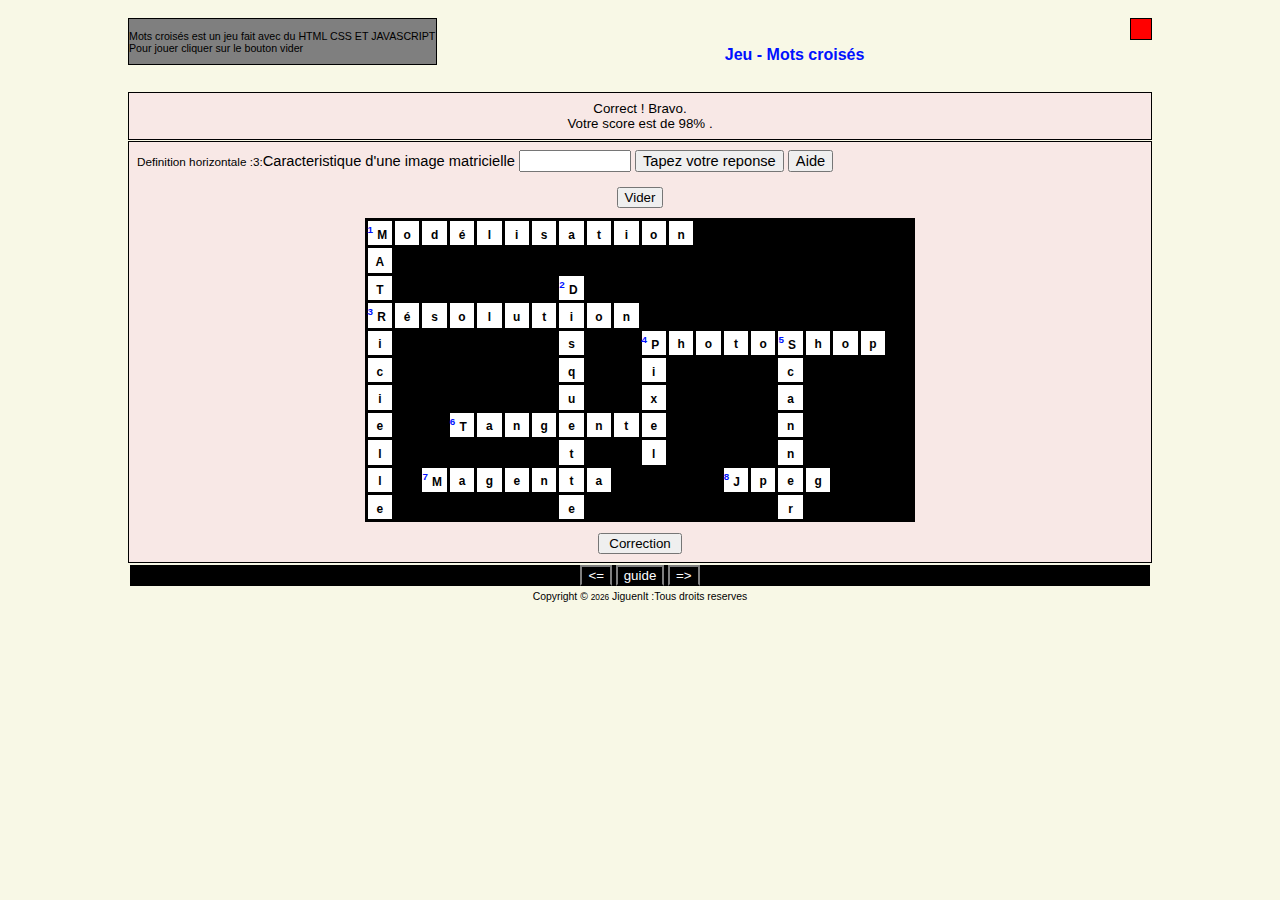
<file: index.html>
<!DOCTYPE html>
<html lang="en">

<head>
    <meta charset="UTF-8">
    <meta name="viewport" content="width=device-width, initial-scale=1.0">

    <link rel="stylesheet" href="style.css">
    <title>mots croisés</title>
    <script type="text/javascript" src="style1.js" defer> 

    </script>
</head>

<body  id="Thebody" onload="StartUp()">
    <h1 id="demo"></h1>
<h2 id="demo1"></h2>
    <span id="span"></span>

    <div id="banniereDroite" >
        <p onmouseenter="passerADroite()">
           Mots croisés est un jeu fait avec du HTML CSS ET JAVASCRIPT <br>
        Pour jouer cliquer sur le bouton vider </p>

    </div>
    <div style="background-color: red; border: 1px solid #000; height: 20px; width: 20px;float:right;" >
   
    </div>

    <!-- debt du menu de haut
     -->
  

    <div class="Titles">
        <h2 class="ExoTitle">Jeu - Mots croisés</h2>
        <!-- <h3 class="ExoSubtitle">Mots-croisés</h3> -->

    </div>


    <div id="InstructionsDiv" class="StdDiv"> Correct ! Bravo.
         <br>Votre score est de 98% .<br>
    </div>



    <div id="MainDiv" class="StdDiv">
        <div id="ClueEntry">
            <form method="post" action=" " onsubmit="return false;">
                <span class="ClueNum">Definition horizontale :3:</span>Caracteristique d'une image matricielle
                <input type="edit" onfocus="CurrentBox=this;InTextBox=true;" onblur="InTextBox=false;" size="10" id="GA_3_3_0" maxlength="10">
                <button class="FuncButton" onfocus="FuncBtnOver(this)" onblur="FuncBtnOut(this)" onmouseover="FuncBtnOver(this)" onmouseout="FuncBtnOut(this)" onmousedown="FuncBtnDown(this)"
                onmouseup="FuncBtnOut(this)" onclick="EnterGuess(true,3,3,0,&#39;GA_3_3_0&#39;)" >Tapez votre reponse</button>
               
                <button class="FuncButton" onfocus="FuncBtnOver(this)" onblur="FuncBtnOut(this)"
                onmouseover="FuncBtnOver(this)" onmouseout="FuncBtnOut(this)" onmousedown="FuncBtnDown(this)"
                onmouseup="FuncBtnOut(this)" onclick="ShowHint(true,3,3,0,&#39;GA_3_3_0&#39;)">Aide</button>
            </form>
        </div>
 <button onclick=viderContenuLignesTableau() class="vider">Vider </button>
        <table class="CrosswordGrid" id="tableau">
            <tbody>
                <tr id="Row_0">
                    <td class="NumLetterCell">
                        <a href="javascript:void(0);" class="GridNum" onclick="ShowClue(1,0,0)">1</a>
                        <span class="NumLetterCellText" id="L_0_0" onclick="ShowClue(1,0,0)">M</span>
                    </td>
                    <td class="LetterOnlyCell"><span id="L_0_1">o</span></td>
                    <td class="LetterOnlyCell"><span id="L_0_2">d</span></td>
                    <td class="LetterOnlyCell"><span id="L_0_3">é</span></td>
                    <td class="LetterOnlyCell"><span id="L_0_4">l</span></td>
                    <td class="LetterOnlyCell"><span id="L_0_5">i</span></td>
                    <td class="LetterOnlyCell"><span id="L_0_6">s</span></td>
                    <td class="LetterOnlyCell"><span id="L_0_7">a</span></td>
                    <td class="LetterOnlyCell"><span id="L_0_8">t</span></td>
                    <td class="LetterOnlyCell"><span id="L_0_9">i</span></td>
                    <td class="LetterOnlyCell"><span id="L_0_10">o</span></td>
                    <td class="LetterOnlyCell"><span id="L_0_11">n</span></td>
                    <td class="BlankCell">&nbsp;</td>
                    <td class="BlankCell">&nbsp;</td>
                    <td class="BlankCell">&nbsp;</td>
                    <td class="BlankCell">&nbsp;</td>
                    <td class="BlankCell">&nbsp;</td>
                    <td class="BlankCell">&nbsp;</td>
                    <td class="BlankCell">&nbsp;</td>
                </tr>
                <tr id="Row_1">
                    <td class="LetterOnlyCell">
                        <span id="L_1_0">A</span>
                    </td>
                    <td class="BlankCell">&nbsp;</td>
                    <td class="BlankCell">&nbsp;</td>
                    <td class="BlankCell">&nbsp;</td>
                    <td class="BlankCell">&nbsp;</td>
                    <td class="BlankCell">&nbsp;</td>
                    <td class="BlankCell">&nbsp;</td>
                    <td class="BlankCell">&nbsp;</td>
                    <td class="BlankCell">&nbsp;</td>
                    <td class="BlankCell">&nbsp;</td>
                    <td class="BlankCell">&nbsp;</td>
                    <td class="BlankCell">&nbsp;</td>
                    <td class="BlankCell">&nbsp;</td>
                    <td class="BlankCell">&nbsp;</td>
                    <td class="BlankCell">&nbsp;</td>
                    <td class="BlankCell">&nbsp;</td>
                    <td class="BlankCell">&nbsp;</td>
                    <td class="BlankCell">&nbsp;</td>
                    <td class="BlankCell">&nbsp;</td>   
                </tr>
                <tr id="Row_2">
                    <td class="LetterOnlyCell">
                        <span id="L_2_0">T</span>
                    </td>
                    <td class="BlankCell">&nbsp;</td>
                    <td class="BlankCell">&nbsp;</td>
                    <td class="BlankCell">&nbsp;</td>
                    <td class="BlankCell">&nbsp;</td>
                    <td class="BlankCell">&nbsp;</td>
                    <td class="BlankCell">&nbsp;</td>
                    <td class="NumLetterCell">
                        <a href="javascript:void(0);" class="GridNum" onclick="ShowClue(2,2,7)">2</a>
                        <span class="NumLetterCellText" id="L_2_7" onclick="ShowClue(2,2,7)">D</span>
                    </td>
                    <td class="BlankCell">&nbsp;</td>
                    <td class="BlankCell">&nbsp;</td>
                    <td class="BlankCell">&nbsp;</td>
                    <td class="BlankCell">&nbsp;</td>
                    <td class="BlankCell">&nbsp;</td>
                    <td class="BlankCell">&nbsp;</td>
                    <td class="BlankCell">&nbsp;</td>
                    <td class="BlankCell">&nbsp;</td>
                    <td class="BlankCell">&nbsp;</td>
                    <td class="BlankCell">&nbsp;</td>
                    <td class="BlankCell">&nbsp;</td>
                </tr>
                <tr id="Row_3">
                    <td class="NumLetterCell">
                        <a href="javascript:void(0);" class="GridNum" onclick="ShowClue(3,3,0)">3</a>
                        <span class="NumLetterCellText" id="L_3_0" onclick="ShowClue(3,3,0)">R</span>
                    </td>
                    <td class="LetterOnlyCell">
                        <span id="L_3_1">é</span>
                    </td>
                    <td class="LetterOnlyCell"><span id="L_3_2">s</span></td>
                    <td class="LetterOnlyCell"><span id="L_3_3">o</span></td>
                    <td class="LetterOnlyCell"><span id="L_3_4">l</span></td>
                    <td class="LetterOnlyCell"><span id="L_3_5">u</span></td>
                    <td class="LetterOnlyCell"><span id="L_3_6">t</span></td>
                    <td class="LetterOnlyCell"><span id="L_3_7">i</span></td>
                    <td class="LetterOnlyCell"><span id="L_3_8">o</span></td>
                    <td class="LetterOnlyCell"><span id="L_3_9">n</span></td>
                    <td class="BlankCell">&nbsp;</td>
                    <td class="BlankCell">&nbsp;</td>
                    <td class="BlankCell">&nbsp;</td>
                    <td class="BlankCell">&nbsp;</td>
                    <td class="BlankCell">&nbsp;</td>
                    <td class="BlankCell">&nbsp;</td>
                    <td class="BlankCell">&nbsp;</td>
                    <td class="BlankCell">&nbsp;</td>
                    <td class="BlankCell">&nbsp;</td>
                </tr>
                <tr id="Row_4">
                    <td class="LetterOnlyCell">
                        <span id="L_4_0">i</span>
                    </td>
                    <td class="BlankCell">&nbsp;</td>
                    <td class="BlankCell">&nbsp;</td>
                    <td class="BlankCell">&nbsp;</td>
                    <td class="BlankCell">&nbsp;</td>
                    <td class="BlankCell">&nbsp;</td>
                    <td class="BlankCell">&nbsp;</td>
                    <td class="LetterOnlyCell">
                        <span id="L_4_7">s</span>
                    </td>
                    <td class="BlankCell">&nbsp;</td>
                    <td class="BlankCell">&nbsp;</td>
                    <td class="NumLetterCell">
        <a href="javascript:void(0);" class="GridNum" onclick="ShowClue(4,4,10)">4</a>
                        <span class="NumLetterCellText" id="L_4_10" onclick="ShowClue(4,4,10)">P</span>
                    </td>
                    <td class="LetterOnlyCell"><span id="L_4_11">h</span></td>
                    <td class="LetterOnlyCell"><span id="L_4_12">o</span></td>
                    <td class="LetterOnlyCell"><span id="L_4_13">t</span></td>
                    <td class="LetterOnlyCell"><span id="L_4_14">o</span></td>
                    <td class="NumLetterCell">
                        <a href="javascript:void(0);" class="GridNum" onclick="ShowClue(5,4,15)">5</a>
                        <span class="NumLetterCellText" id="L_4_15" onclick="ShowClue(5,4,15)">S</span>
                    </td>
                    <td class="LetterOnlyCell"><span id="L_4_16">h</span></td>
                    <td class="LetterOnlyCell"><span id="L_4_17">o</span></td>
                    <td class="LetterOnlyCell"><span id="L_4_18">p</span></td>
                </tr>
                <tr id="Row_5">
                    <td class="LetterOnlyCell">
                        <span id="L_5_0">c</span>
                    </td>
                    <td class="BlankCell">&nbsp;</td>
                    <td class="BlankCell">&nbsp;</td>
                    <td class="BlankCell">&nbsp;</td>
                    <td class="BlankCell">&nbsp;</td>
                    <td class="BlankCell">&nbsp;</td>
                    <td class="BlankCell">&nbsp;</td>
                    <td class="LetterOnlyCell">
                        <span id="L_5_7">q</span>
                    </td>
                    <td class="BlankCell">&nbsp;</td>
                    <td class="BlankCell">&nbsp;</td>
                    <td class="LetterOnlyCell">
                        <span id="L_5_10">i</span>
                    </td>
                    <td class="BlankCell">&nbsp;</td>
                    <td class="BlankCell">&nbsp;</td>
                    <td class="BlankCell">&nbsp;</td>
                    <td class="BlankCell">&nbsp;</td>
                    <td class="LetterOnlyCell">
                        <span id="L_5_15">c</span>
                    </td>
                    <td class="BlankCell">&nbsp;</td>
                    <td class="BlankCell">&nbsp;</td>
                    <td class="BlankCell">&nbsp;</td>

                </tr>
                <tr id="Row_6">
                    <td class="LetterOnlyCell">
                        <span id="L_6_0">i</span>
                    </td>
                    <td class="BlankCell">&nbsp;</td>
                    <td class="BlankCell">&nbsp;</td>
                    <td class="BlankCell">&nbsp;</td>
                    <td class="BlankCell">&nbsp;</td>
                    <td class="BlankCell">&nbsp;</td>
                    <td class="BlankCell">&nbsp;</td>
                    <td class="LetterOnlyCell">
                        <span id="L_6_7">u</span>
                    </td>
                    <td class="BlankCell">&nbsp;</td>
                    <td class="BlankCell">&nbsp;</td>
                    <td class="LetterOnlyCell">
                        <span id="L_6_10">x</span>
                    </td>
                    <td class="BlankCell">&nbsp;</td>
                    <td class="BlankCell">&nbsp;</td>
                    <td class="BlankCell">&nbsp;</td>
                    <td class="BlankCell">&nbsp;</td>
                    <td class="LetterOnlyCell">
                        <span id="L_6_15">a</span>
                    </td>
                    <td class="BlankCell">&nbsp;</td>
                    <td class="BlankCell">&nbsp;</td>
                    <td class="BlankCell">&nbsp;</td>
                    <td class="BlankCell">&nbsp;</td>
                </tr>
                <tr id="Row_7">
                    <td class="LetterOnlyCell">
                        <span id="L_7_0">e</span>
                    </td>
                    <td class="BlankCell">&nbsp;</td>
                    <td class="BlankCell">&nbsp;</td>
                    <td class="NumLetterCell">
                        <a href="javascript:void(0);" class="GridNum" onclick="ShowClue(6,7,3)">6</a>
                        <span class="NumLetterCellText" id="L_7_3" onclick="ShowClue(6,7,3)">T</span>
                    </td>
                    <td class="LetterOnlyCell">
                        <span id="L_7_4">a</span>
                    </td>
                    <td class="LetterOnlyCell">
                        <span id="L_7_5">n</span>
                    </td>
                    <td class="LetterOnlyCell">
                        <span id="L_7_6">g</span>
                    </td>
                    <td class="LetterOnlyCell">
                        <span id="L_7_7">e</span>
                    </td>
                    <td class="LetterOnlyCell">
                        <span id="L_7_8">n</span>
                    </td>
                    <td class="LetterOnlyCell">
                        <span id="L_7_9">t</span>
                    </td>
                    <td class="LetterOnlyCell">
                        <span id="L_7_10">e</span>
                    </td>
                    <td class="BlankCell">&nbsp;</td>
                    <td class="BlankCell">&nbsp;</td>
                    <td class="BlankCell">&nbsp;</td>
                    <td class="BlankCell">&nbsp;</td>
                    <td class="LetterOnlyCell">
                        <span id="L_7_15">n</span>
                    </td>
                    <td class="BlankCell">&nbsp;</td>
					<td class="BlankCell">&nbsp;</td>
					<td class="BlankCell">&nbsp;</td>
                </tr>
                <tr id="Row_8">
                    <td class="LetterOnlyCell">
                        <span id="L_8_0">l</span>
                    </td>
                    <td class="BlankCell">&nbsp;</td>
                    <td class="BlankCell">&nbsp;</td>
                    <td class="BlankCell">&nbsp;</td>
                    <td class="BlankCell">&nbsp;</td>
                    <td class="BlankCell">&nbsp;</td>
                    <td class="BlankCell">&nbsp;</td>
                    <td class="LetterOnlyCell">
                        <span id="L_8_7">t</span>
                    </td>
                    <td class="BlankCell">&nbsp;</td>
                    <td class="BlankCell">&nbsp;</td>
                    <td class="LetterOnlyCell">
                        <span id="L_8_10">l</span>
                    </td>
                    <td class="BlankCell">&nbsp;</td>
                    <td class="BlankCell">&nbsp;</td>
                    <td class="BlankCell">&nbsp;</td>
                    <td class="BlankCell">&nbsp;</td>
                    <td class="LetterOnlyCell">
                        <span id="L_8_15">n</span>
                    </td>
                    <td class="BlankCell">&nbsp;</td>
                    <td class="BlankCell">&nbsp;</td>
                    <td class="BlankCell">&nbsp;</td>
                </tr>
                <tr class="Row_9">
                    <td class="LetterOnlyCell">
                        <span id="L_9_0">l</span>
                    </td>
                    <td class="BlankCell">&nbsp;</td>
                    <td class="NumLetterCell">
                        <a href="javascript:void(0);" class="GridNum" onclick="ShowClue(7,9,2)">7</a>
                        <span class="LetterOnlyCellText" id="L_9_2" onclick="ShowClue(7,9,2)">M</span>
                    </td>
                    <td class="LetterOnlyCell">
                        <span id="L_9_3">a</span>
                    </td>
                    <td class="LetterOnlyCell">
                        <span id="L_9_4">g</span>
                    </td>
                    <td class="LetterOnlyCell">
                        <span id="L_9_5">e</span>
                    </td>
                    <td class="LetterOnlyCell">
                        <span id="L_9_6">n</span>
                    </td>
                    <td class="LetterOnlyCell">
                        <span id="L_9_7">t</span>
                    </td>
                    <td class="LetterOnlyCell">
                        <span id="L_9_8">a</span>
                    </td>

                    <td class="BlankCell">&nbsp;</td>
                    <td class="BlankCell">&nbsp;</td>
                    <td class="BlankCell">&nbsp;</td>
                    <td class="BlankCell">&nbsp;</td>
                    <td class="NumLetterCell">
        <a href="javascript:void(0);" class="GridNum" onclick="ShowClue(8,9,13)">8</a>
                        <span id="L_9_13" class="NumLetterCellText" onclick="ShowClue(8,9,13)">J</span>
                    </td>
                    <td class="LetterOnlyCell">
                        <span id="L_9_14">p</span>
                    </td>
                    <td class="LetterOnlyCell">
                        <span id="L_9_15">e</span>
                    </td>
                    <td class="LetterOnlyCell">
                        <span id="L_9_16">g</span>
                    </td>
                    <td class="BlankCell">&nbsp;</td>
                    <td class="BlankCell">&nbsp;</td>
                </tr>
                <tr class="Row_10">
                    <td class="LetterOnlyCell">
                        <span id="L_10_0">e</span>
                    </td>
                    <td class="BlankCell">&nbsp;</td>
                    <td class="BlankCell">&nbsp;</td>
                    <td class="BlankCell">&nbsp;</td>
                    <td class="BlankCell">&nbsp;</td>
                    <td class="BlankCell">&nbsp;</td>
                    <td class="BlankCell">&nbsp;</td>
                    <td class="LetterOnlyCell">
                        <span id="L_10_7">e</span>
                    </td>
                    <td class="BlankCell">&nbsp;</td>
                    <td class="BlankCell">&nbsp;</td>
                    <td class="BlankCell">&nbsp;</td>
                    <td class="BlankCell">&nbsp;</td>
                    <td class="BlankCell">&nbsp;</td>
                    <td class="BlankCell">&nbsp;</td>
                    <td class="BlankCell">&nbsp;</td>
                 
                    <td class="LetterOnlyCell">
                        <span id="L_10_15">r</span>
                    </td>
                    <td class="BlankCell">&nbsp;</td>
                    <td class="BlankCell">&nbsp;</td>
                    <td class="BlankCell">&nbsp;</td>
                </tr>
            </tbody>
        </table>
    </span>
        <button id="CheckButton2"
        class="FuncButton" onmouseover="FuncBtnOver(this)" onfocus="FuncBtnOver(this)"
        onmouseout="FuncBtnOut(this)" onblur="FuncBtnOut(this)" onmousedown="FuncBtnDown(this)"
        onmouseup="FuncBtnOut(this)" onclick="CheckAnswers()">&nbsp;Correction&nbsp;
  </button>
  <table id="Clues" style="display: none;">
     <tbody>
        <tr>
            <td>
                <table class="ClueList">
                    <tbody id="CluesAcross">
  <tr>
    <td colspan="2">
    <h3 class="ExerciseSubtitle" id="CluesAcrossLabel">Definition horizontale:</h3>
    </td>
  </tr>
  <tr>
    <td class="ClueNum">1.</td>
    <td id="Clue_A_1" class="Clue">Un processus de création d'image numerique</td>  
  </tr>
<tr>
    <td class="ClueNum">3.</td>
    <td id="Clue_A_3" class="Clue">
        Caracteristique d'une image matricielle
    </td>
</tr>
<tr>
    <td class="ClueNum">4.</td>
    <td id="Clue_A_4" class="Clue">Un logiciel de traitement d'image</td>
</tr>
<tr>
  <td class="ClueNum">6.</td> 
  <td id="Clue_A_6" class="Clue">Un composant d'une image vectorielle</td> 
</tr>
<tr>
    <td class="ClueNum">7.</td>
    <td id="Clue_A_7" class="Clue">Couleur d'un mode d'image</td>
</tr>
<tr>
    <td class="ClueNum">8.</td>
    <td id="Clue_A_8" class="Clue">Format d'une image</td>
</tr>
</tbody>
                </table>
            </td>
            <td>
               <table class="ClueList">
             <tbody id="CluesDown">

                <tr>
                    <td colspan="2">
                        <h3 class="ExerciseSubtitle" id="CluesDownLabel">Définition verticale:</h3>
                    </td>
                </tr>
                <tr>
                    <td class="ClueNum">1.</td>
                    <td id="Clue_D_1" class="Clue">Un type d'image numerique</td>
                </tr>
                <tr>
                    <td class="ClueNum">2.</td>
                    <td id="Clue_D_2" class="Clue">Un materiel de stockage d'image numerique </td>
                </tr>
                <tr>
                    <td class="ClueNum">4.</td>
                    <td class="Clue" id="Clue_D_4">Composant d'une image matricielle </td>
                </tr>
                <tr>
                    <td class="ClueNum">5.</td>
                    <td id="Clue_D_5" class="Clue">Un materiel d'acquisition d'image numerique</td>
                </tr>
             </tbody>
               </table> 
            </td>
        </tr>
     </tbody>
  </table>
    </div>





    <div class="Feedback" id="FeedbackDiv" style="z-index: 1002;top:257px; display: none;">
        <div class="FeedbackText" id="FeedbackContent">Correct bravo.
            <br>Votre score est de 98%<br><br><br><br>
        </div>

        <button id="FeedbackOKButton" class="FuncButton" onfocus="FuncBtnOver(this)"
        onblur="FuncBtnOut(this)" onmouseover="FuncBtnOver(this)" onmouseout="FuncBtnOut(this)" onmousedown="FuncBtnDown(this)"
        onmouseup="FuncBtnOut(this)" onclick="HideFeedback(); return false;" >&nbsp;OK&nbsp;</button>
    </div>


    <!-- DebutBottomNavButtons -->
    <div class="NavButtonBar" id="BottomNavBar">
        <button class="NavButton" onfocus="NavBtnOver(this)" onblur="NavBtnOut(this)"
        onmouseover="NavBtnOver(this)" onmouseout="NavBtnOut(this)"
        onmousedown="NavBtnDown(this)"
        onmouseup="NavBtnOut(this)" onclick="history.back(); return false;">&lt;=
        </button>
      
        <button class="NavButton" onfocus="NaBtnOver(this)"
        onblur="NavBtnOut(this)" onmouseover="NavBtnOver(this)"
        onmouseout="NavBtnOut(this)" onmousedown="NavBtnDown(this)"
        onmouseup="NavBtnOut(this)" onclick="location=&#39; index.html&#39;; return false;"> <a href="guide.html" class="guide">guide</a></button>
      
        <button class="NavButton" onfocus="NavBtnOver(this)" onblur="NavBtnOut(this)"
       onmouseover="NavBtnOver(this)" onmousedown="NavBtnDown(this)"
       onmouseup="NavBtnOut(this)" 
       onclick="location=&#39;index.html&#39;; return false">=&gt;</button>

    </div>

 <footer>
    <div class="jiguen">
        <span>Copyright © <span id="anneeEnCours"></span> JiguenIt :Tous droits reserves</span>
    
    </div>
 </footer>


<!--     <script type="text/javascript" src="style.js"> -->

    </script>

</body>

</html><br><br>
</file>
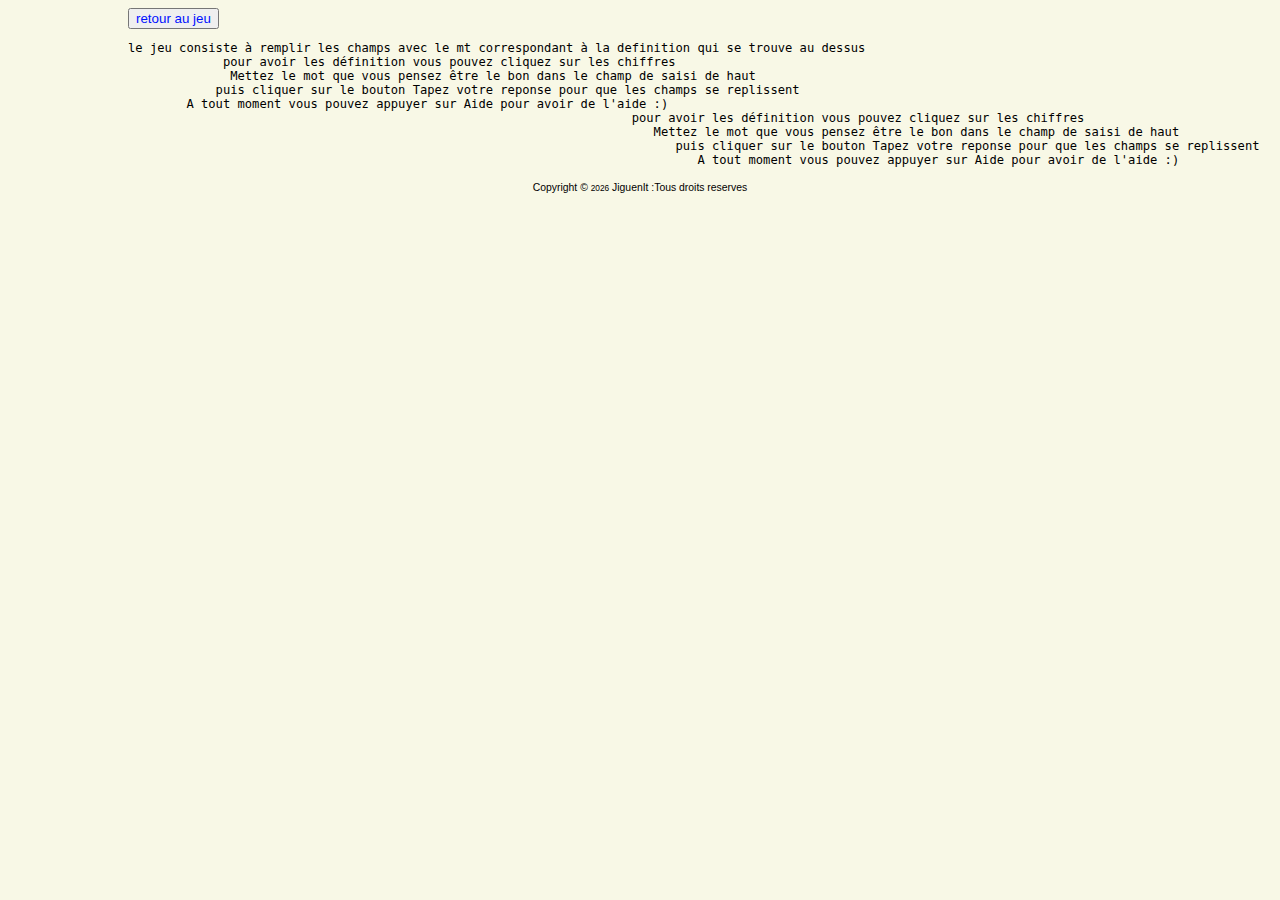
<file: guide.html>
<!DOCTYPE html>
<html lang="en">
<head>
    <meta charset="UTF-8">
    <meta name="viewport" content="width=device-width, initial-scale=1.0">
    <title>guide complet du jeu mots croises</title>
    <link rel="stylesheet" href="style.css">

</head>
<body>
    <button class="retour"><a href="index.html">retour au jeu</a></button>

    <span>
        <pre>le jeu consiste à remplir les champs avec le mt correspondant à la definition qui se trouve au dessus
             pour avoir les définition vous pouvez cliquez sur les chiffres
              Mettez le mot que vous pensez être le bon dans le champ de saisi de haut
            puis cliquer sur le bouton Tapez votre reponse pour que les champs se replissent
        A tout moment vous pouvez appuyer sur Aide pour avoir de l'aide :)
                                                                     pour avoir les définition vous pouvez cliquez sur les chiffres
                                                                        Mettez le mot que vous pensez être le bon dans le champ de saisi de haut
                                                                           puis cliquer sur le bouton Tapez votre reponse pour que les champs se replissent
                                                                              A tout moment vous pouvez appuyer sur Aide pour avoir de l'aide :)</pre>
    </span>
    <footer>
        <div class="jiguen">
            <span>Copyright © <span id="anneeEnCours"></span> JiguenIt :Tous droits reserves</span>
            </div>
     </footer>
    
    <script src="style1.js"></script>
</body>
</html>
</file>
<file: style.css>
*html object.MediaPlayerNotForIE{
    display: none;
}

body {
    font-family: Verdana, Geneva, Tahoma, sans-serif;
    background-color: #f8f8e6;
    color: #131212;
    margin-right: 10%;
    margin-left: 10%;
    font-size:smaller;
}

div.Titles{
    padding: 0.5rem;
    font-size: 100%;
    display: inline;
    text-align: center;
    
}
button{
    font-family: Verdana, Geneva, Tahoma, sans-serif;
    font-size: 100%;
    display: inline;
}
.ExoTitle{
    font-size: 120%;
    color: rgb(0, 17, 255);
}
.ExoSubtitle{
    font-size: 100%;
    color: #000000;
}
div.StdDiv{
    background-color: aliceblue;
    text-align: center;
    font-size: 100%;
    color: #000000;
    padding: 0.5em;
    border-style: solid;
    border-color: #000000;
    margin-bottom: 1px;
}
a{
    color: rgb(0, 17, 255);
    text-decoration: none;

}

table,div,span,td{
    font-size: 80%;
    color: #000000;
}
div.StdDiv{
    
    background-color: #f8e8e6;
    text-align: center;
    font-size: 100%;
    padding: 0.5rem;
    border-style: solid;
    border-width: 1px 1px 1px 1px;
    border-color: #000000;
    margin-bottom: 1px;

}
input, textarea{
    font-family: Verdana, Geneva, Tahoma, sans-serif;
    font-size: 100%;
}
div.Feedback{
    background-color: #fff;
    left: 33%;
    width: 35%;
    top:50%;
    z-index: 1;
    border-style: solid;
    border-width: 1px;
    padding: 3px;
    
    text-align: center;
    color: #000000;
    font-family: Verdana, Geneva, Tahoma, sans-serif;
    position:absolute;
    font-size: 100%;
}

#FeebackContent{
    padding-top: 2px;
}
table.CrosswordGrid{
margin: auto auto 1em auto;
border-collapse: collapse;
padding: 0px;
background-color: #000000;
}
table.CrosswordGrid tbody tr td{
    width: 1.5em;
    height: 1.5em;
    text-align: center;
    vertical-align: middle;
    font-size: 140%;
    padding: 1px;
    margin: 0px;
    border-style: solid;
    border-color: #000000;
    color: #000000;
}
table.CrosswordGrid span{
    color: #000000;
}
table.CrosswordGrid td.BlankCell{
    background-color: #000000;
    color: #000000;
}

table.CrosswordGrid td.LetterOnlyCell{
    text-align: center;
    vertical-align: middle;
    background-color: #fff;
    color: #000000;
    font-weight: bold;
    
}
table.CrosswordGrid td.NumLetterCell{
    text-align: left;
    vertical-align:auto;
    background-color: #fff;
    color: #000000;
    padding: 0px;
    font-weight: bold;
}
.NumLetterCellText{
    cursor: pointer;
    color: #000000;
}

.GridNum{
    vertical-align: super;
    font-size: 66%;
    font-weight: bold;
    text-decoration: none;
    
}
.GridNum:hover, .GridNum:visited{
    color: #000000;
}
table#Clues{
    margin: auto;
    vertical-align: top;
}

table#Clues td{
    vertical-align: top;
}
table.ClueList{
    margin: auto;
}
td.ClueNum{
    text-align: right;
    font-weight: bold;
    vertical-align: top;
}
td.Clue{
    text-align: left;
}
div#ClueEntry{
    text-align: left;
    margin-bottom: 1em;
    font-size: 110%;
}

div.NavButtonBar{
    background-color: #000000;
    text-align:center;
    margin: 2px 2px 2px 2px;
    clear: both;
    font-size: 100%;
}
.NavButton{
    border-style: solid;
    border-left-color: #7f7f7f;
    border-top-color: #7f7f7f;
    border-right-color: #7f7f7f;
    border-bottom-color: #000000;
    background-color: #000000;
    border-width: 2px;
    cursor: pointer;
    color: #fff;
}

a:visited{
    color: rgb(0, 17, 255);
}
a:hover{
    color:rgb(0, 17, 255) ;
}
.jiguen{
    font-family: Verdana, Geneva, Tahoma, sans-serif;
    font-size: small;
}

.guide{
    color: #fff;
}

pre{

font-size: 140%;
}
#banniereDroite{
    width: 30%;
    height:100%;
    background-color: #7f7f7f;
    border: 1px solid #000000;
    float:left;
    margin-left: unset;


}


.jiguen{
    text-align: center;
}
.vider{
    margin-bottom: 10px;
}
</file>
